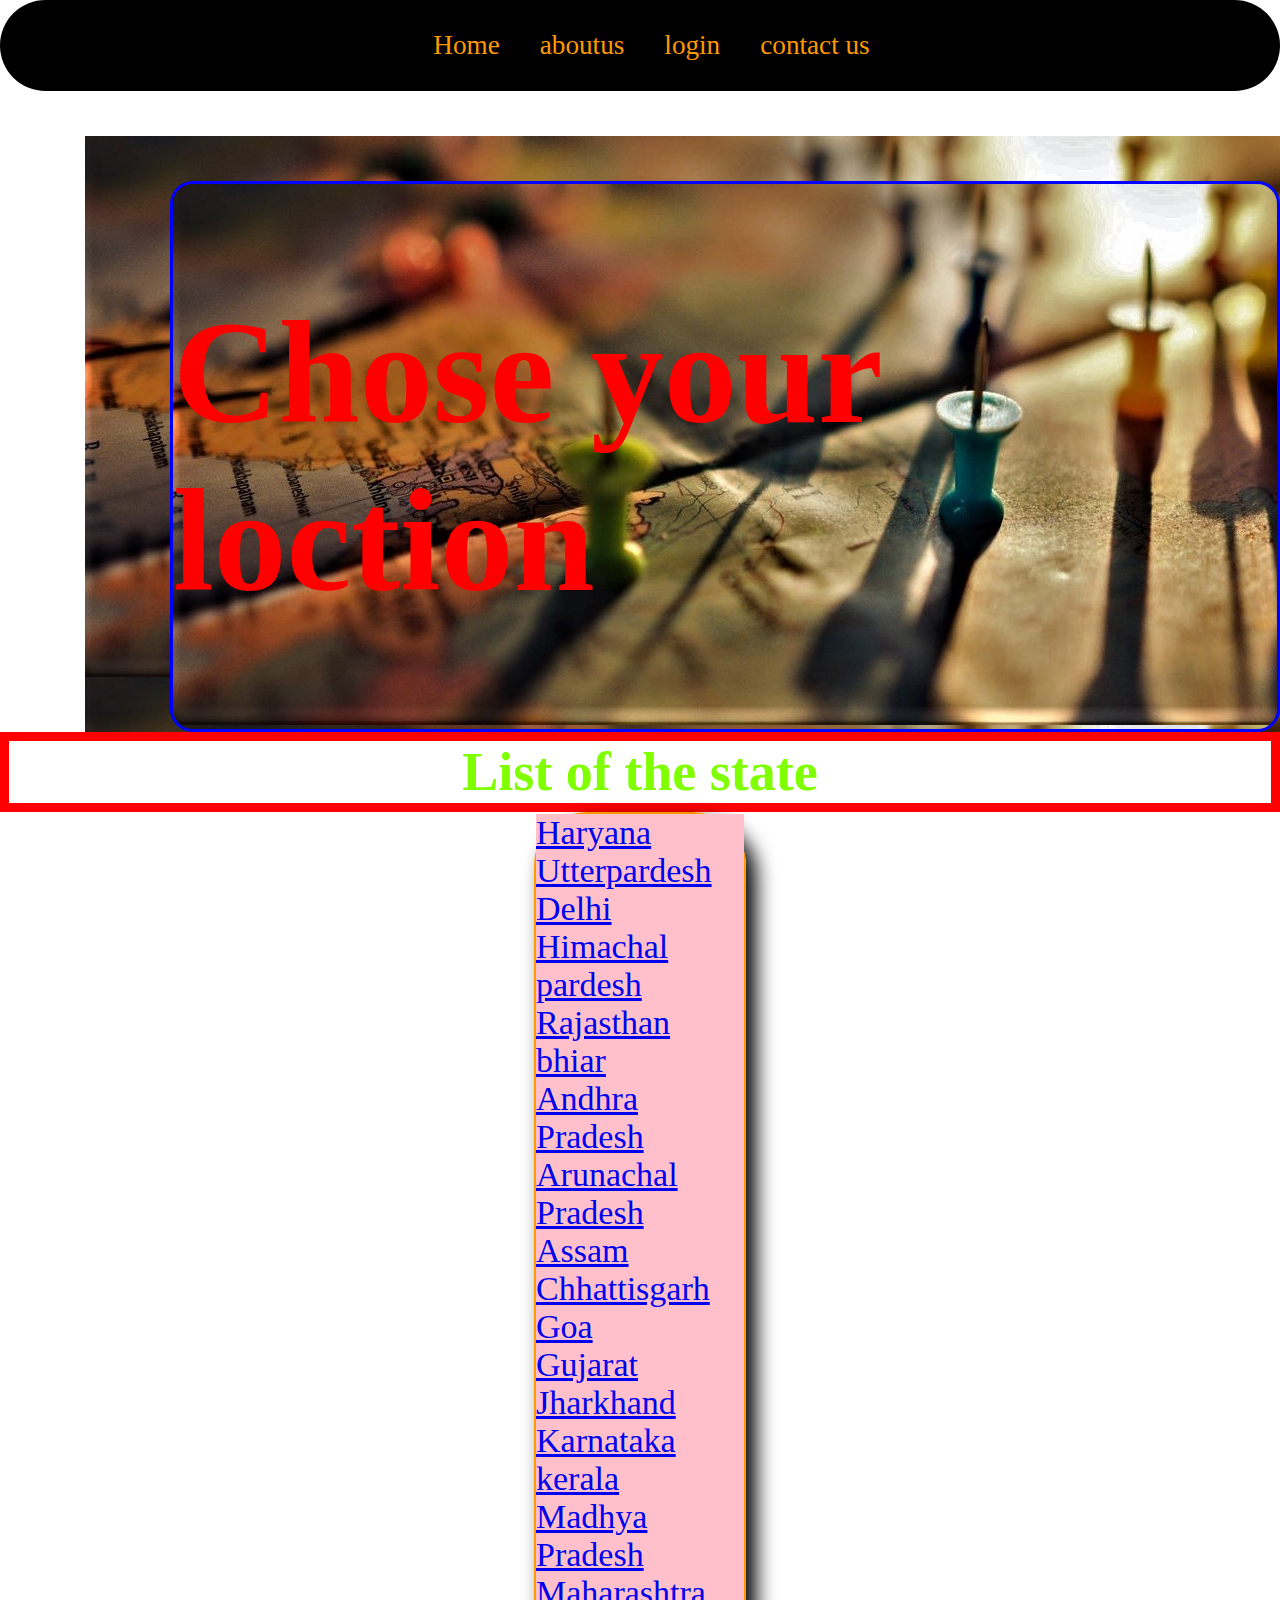
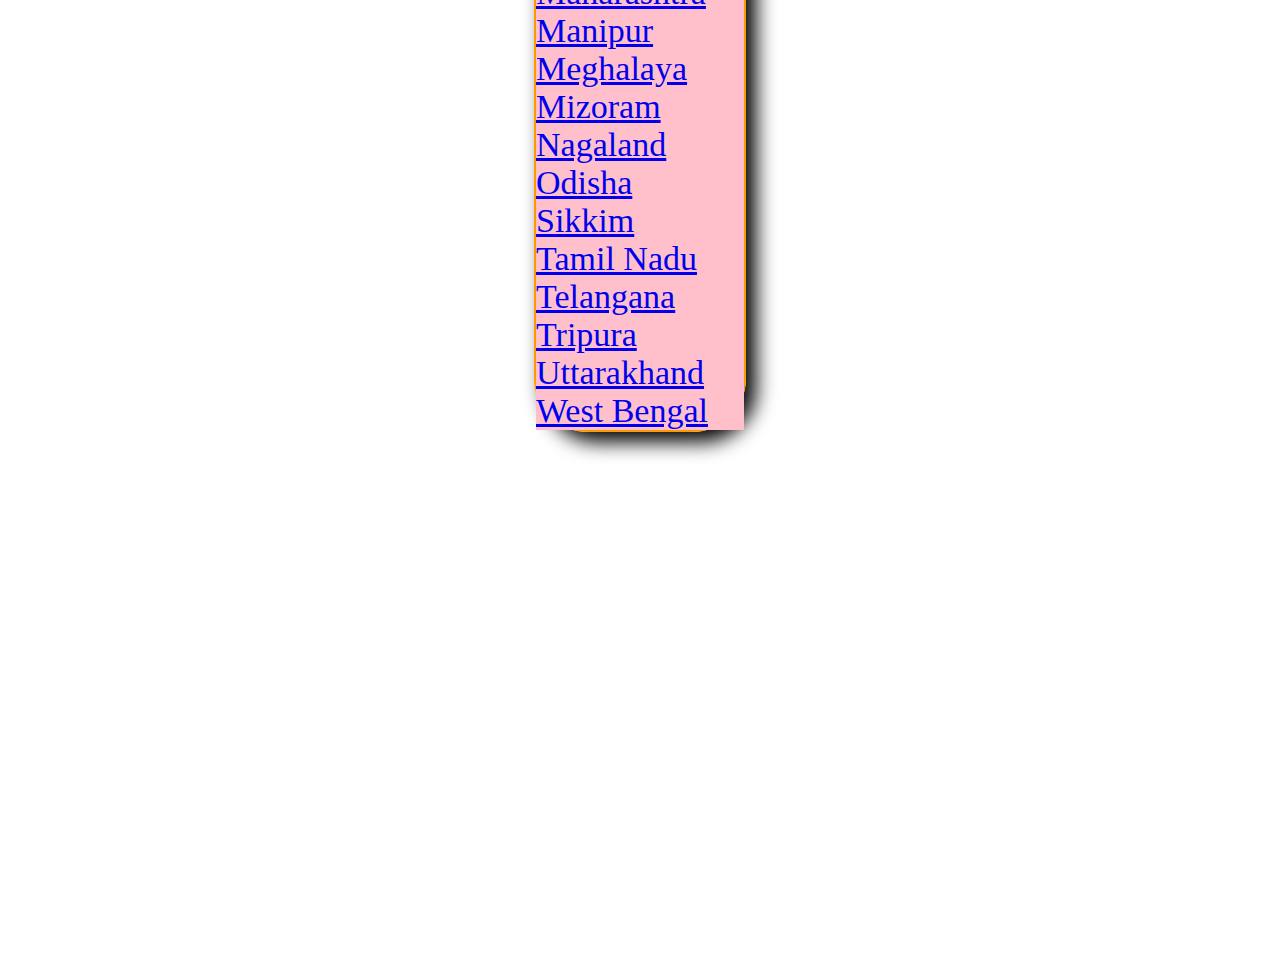
<file: index.html>
<!DOCTYPE html>
<html lang="en">
<head>
    <meta charset="UTF-8">
    <meta http-equiv="X-UA-Compatible" content="IE=edge">
    <meta name="viewport" content="width=device-width, initial-scale=1.0">
    <title>account</title>
    <link rel="stylesheet" href="homepage.css">
</head>
<body>
    <section id="home">
        <div class="logo">
            <!-- <img src=""> -->
        </div>
        <ul class="list">
            <li><a href="#">Home </a></li>
            <li><a href="#">aboutus </a></li>
            <li><a href="#">login</a></li>
            <li><a href="#">contact us</a></li>
            
        </ul>
    </section>
    <nav class="acc">
        <div class="account">
            <h1>Chose your loction  </h1>  
        </div>
    </nav>
    <h2 id="h2">List of the state</h2>
    <div class="your">
        <ul class="state">
            
            <a href="haryana.html"><li>Haryana           </a>    </li>
            <a href="up.html"><li>Utterpardesh            </a>    </li>
            <a href="Delhi.html"><li>Delhi                 </a>    </li>
            <a href="Himachal.html"><li>Himachal pardesh    </a>    </li>
            <a href="#"><li>Rajasthan       </a>    </li>
            <a href="#"><li>bhiar           </a>    </li><a href="#"><li>       </a></li>            
            <a href="#"><li>Andhra Pradesh        </a></li>
            <a href="#"><li>Arunachal Pradesh        </a></li>
            <a href="#"><li>Assam        </a></li>
            <a href="#"><li>Chhattisgarh        </a></li>
            <a href="#"><li>Goa        </a></li>
            <a href="#"><li>Gujarat        </a></li>
            <a href="#"><li>Jharkhand        </a></li>
            <a href="#"><li>Karnataka        </a></li>
            <a href="#"><li>kerala        </a></li>
            <a href="#"><li>Madhya Pradesh        </a></li>
            <a href="#"><li>Maharashtra       </a></li>
            <a href="#>"><li>Manipur     </a></li>
            <a href="#>"><li>Meghalaya      </a></li>
            <a href="#>"><li>Mizoram      </a></li>
            <a href="#>"><li>Nagaland      </a></li>
            <a href="#>"><li>Odisha      </a></li>
            <a href="#>"><li>Sikkim      </a></li>
            <a href="#>"><li>Tamil Nadu      </a></li>
            <a href="#>"><li>Telangana       </a></li>
            <a href="#>"><li>Tripura      </a></li>
            <a href="#>"><li>Uttarakhand      </a></li>
            <a href="#>"><li>West Bengal      </a></li>
        </ul>
         </div>
    </body>
    </html>
</file>
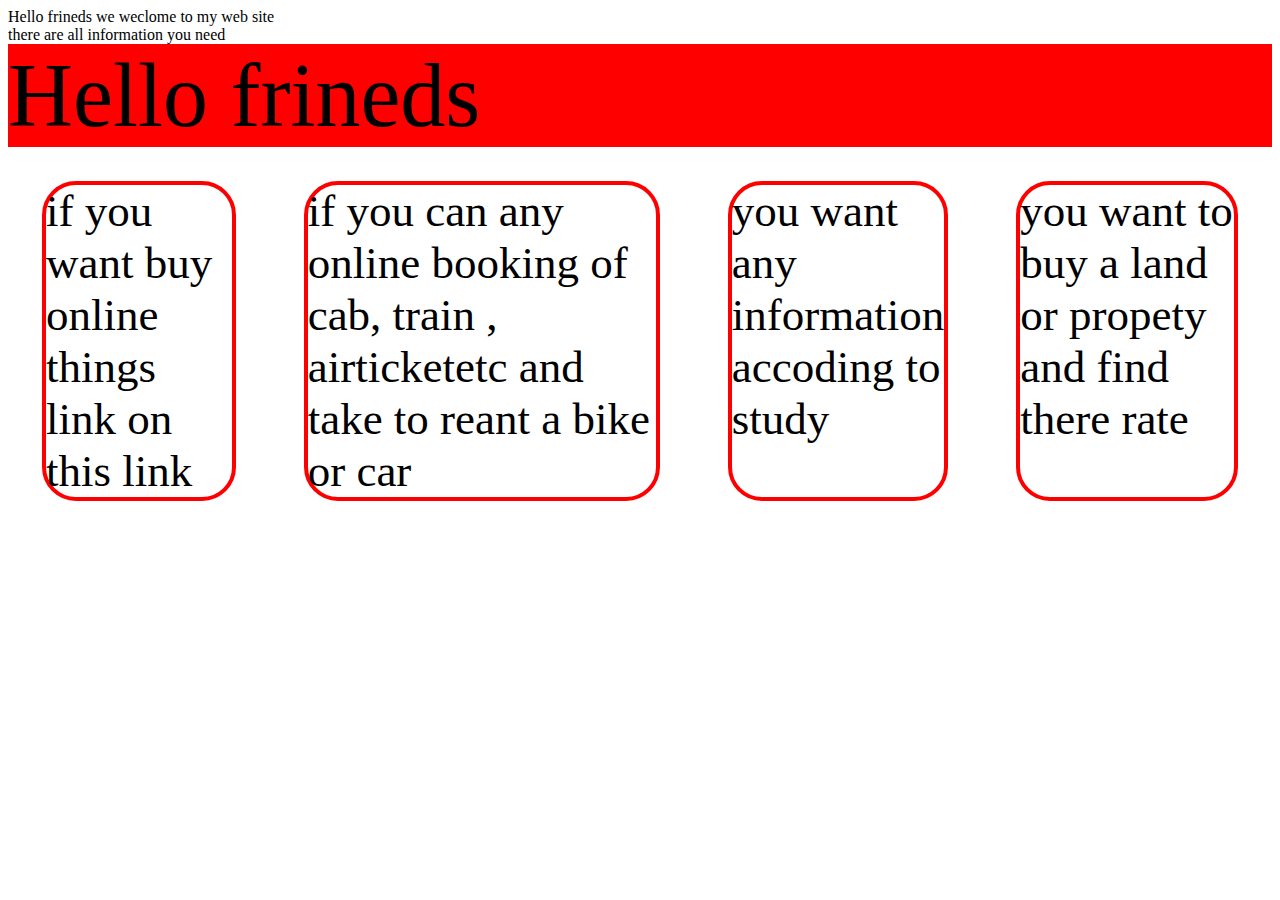
<file: kalanur.html>
<!DOCTYPE html>
<html lang="en">
<head>
    <meta charset="UTF-8">
    <meta http-equiv="X-UA-Compatible" content="IE=edge">
    <meta name="viewport" content="width=device-width, initial-scale=1.0">
    <title>KALANUR</title>
    <link rel="stylesheet" href="kalanur.css">
</head>
<body>
    <div class="kal">
        Hello frineds we weclome to my web site 
    </div>
    there are all information you need
    <merquee
>
    <div class="helo">Hello frineds</div> </merquee>
    <section class="all">
    <div class="b" id="box1">
    if you want buy online things link on this link</div>
    <div class="b" id="box2">
    if you can any online booking of cab, train , airticketetc
     and take to reant a bike or car </div>
    <div class="b" id="box3">
    you want any information accoding to study</div> 
    <div class="b" id="box4">
    you want to buy a land or propety and find there rate </div>
</section>
</body>
</html>
</file>
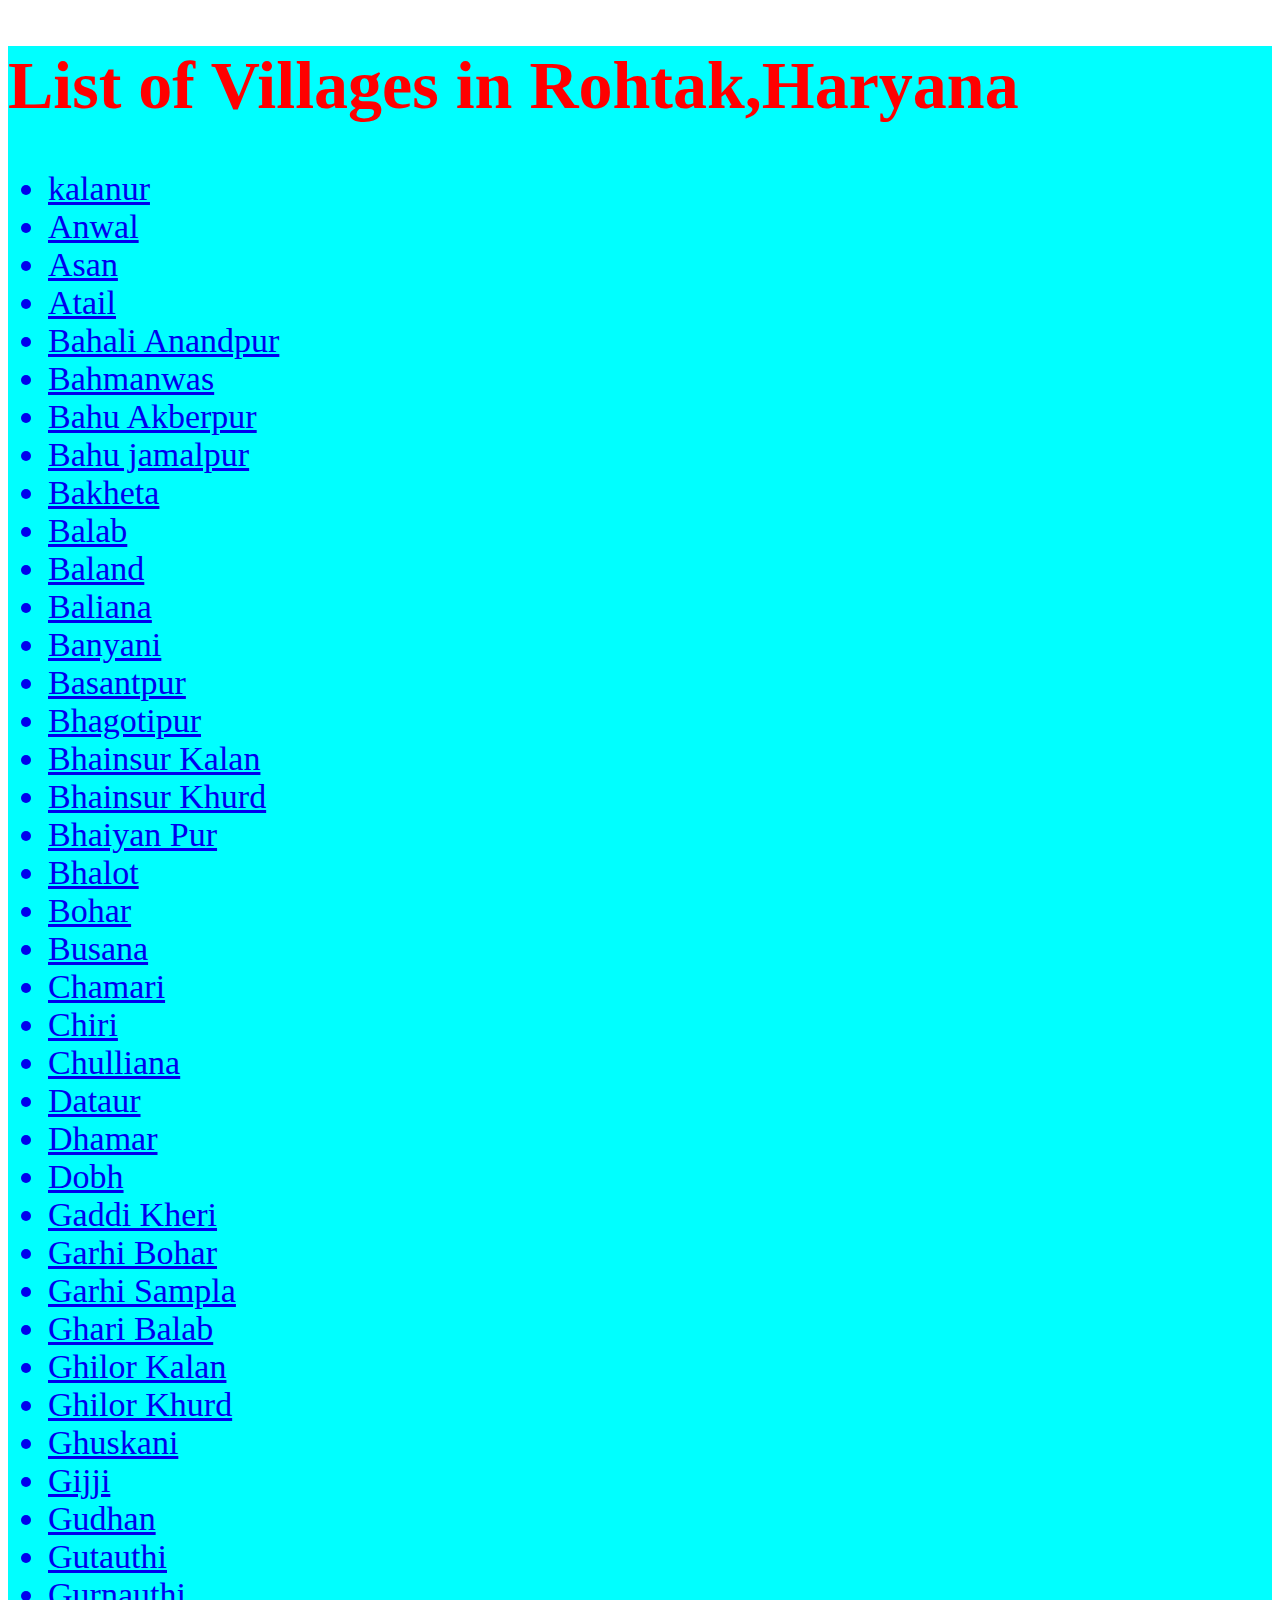
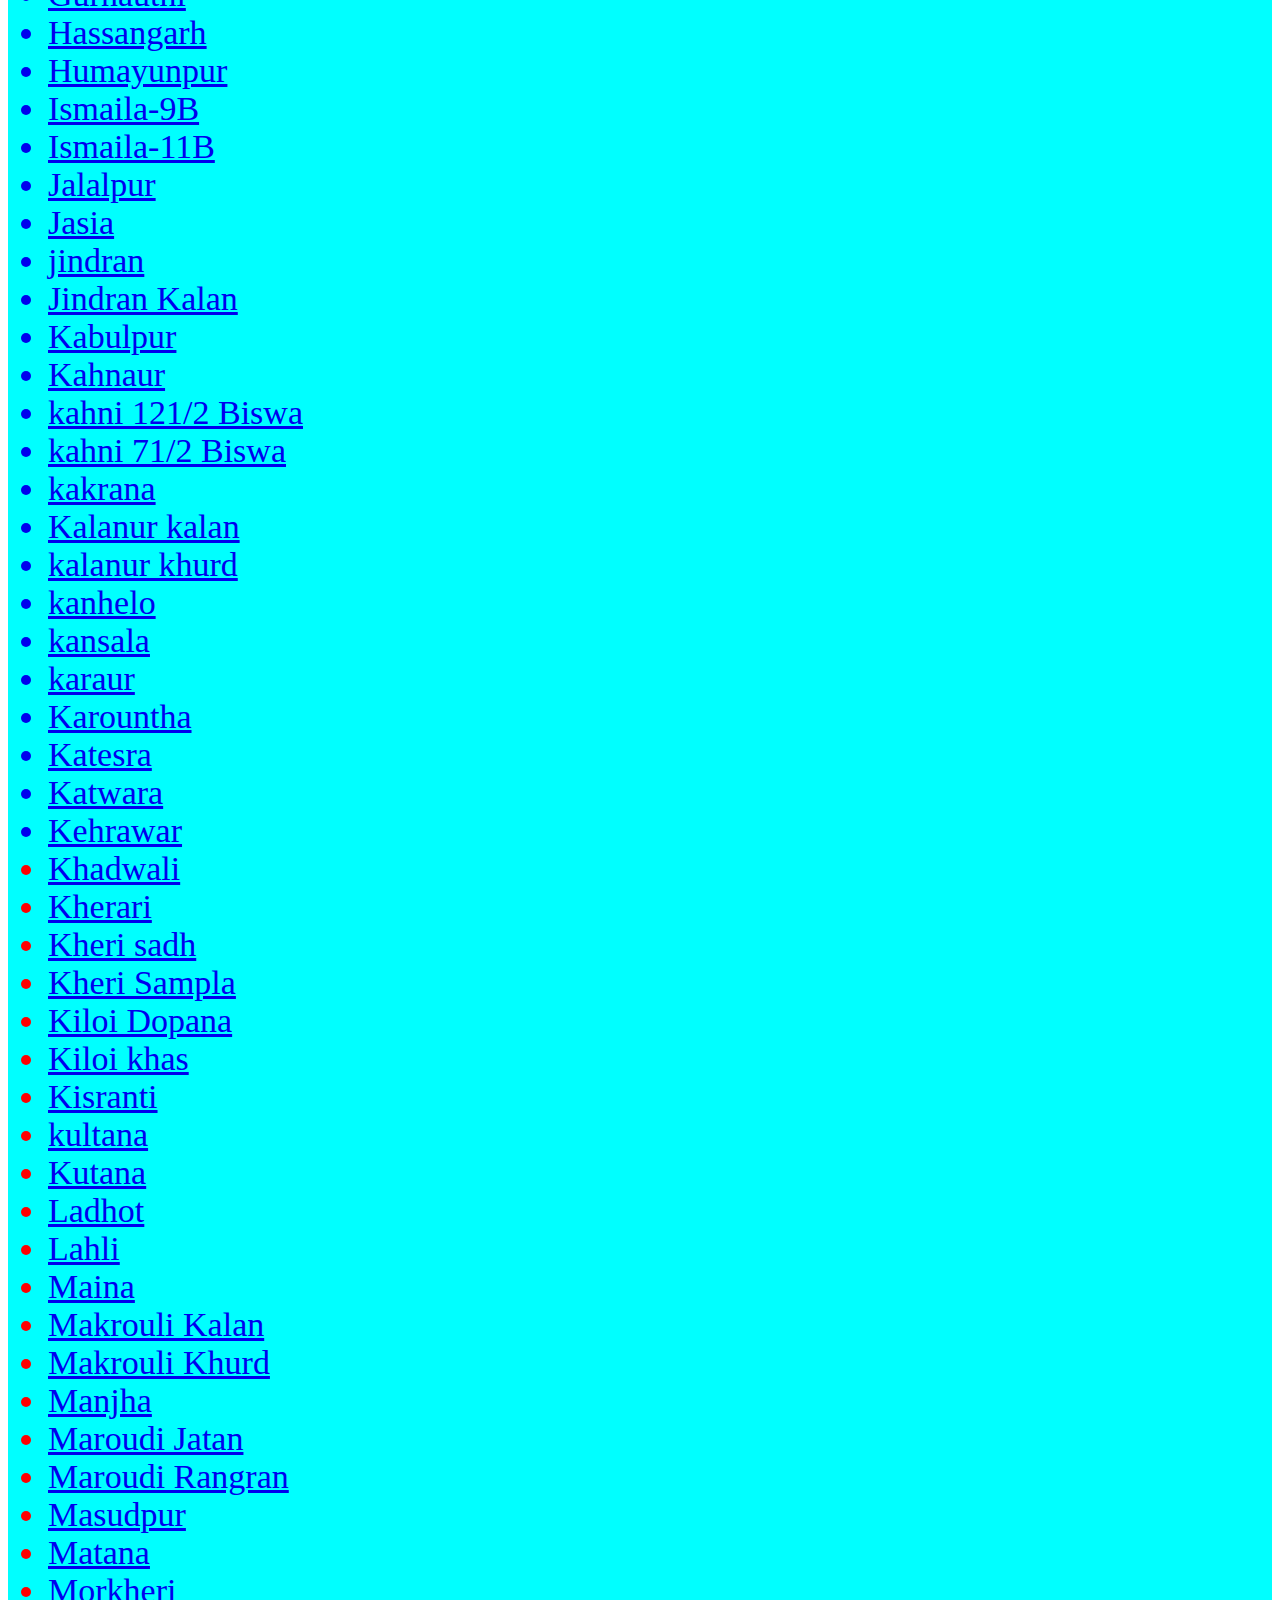
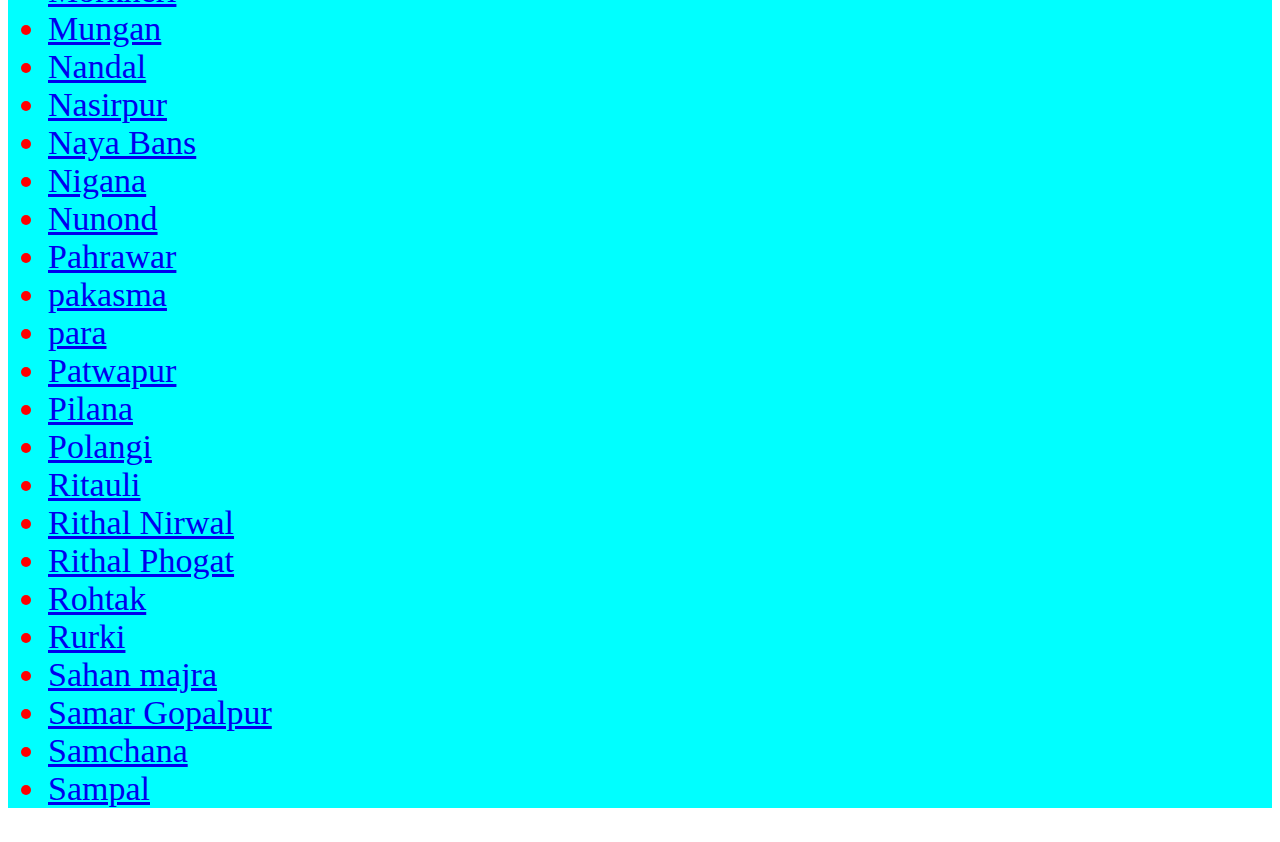
<file: Rohtak.html>
<!DOCTYPE html>
<html lang="en">
<head>
    <meta charset="UTF-8">
    <meta http-equiv="X-UA-Compatible" content="IE=edge">
    <meta name="viewport" content="width=device-width, initial-scale=1.0">
    <title>list of district in rothak</title>
    <style>
        .rothak{
            background-color: aqua;
            color: red;
            font-size: 34px;
            list-style: none;
        }
    </style>
</head>
<body>
    <div class="rothak">
        <h1>List of Villages in Rohtak,Haryana</h1>
        <ul>
            <a href="kalanur.html"><li>kalanur             </li></a>
            <a href="#"><li>Anwal               </li></a>  
            <a href="#"><li>Asan                </li></a> 
            <a href="#"><li>Atail               </li></a>
            <a href="#"><li>Bahali Anandpur     </li></a>
            
            <a href="#"><li>Bahmanwas           </li></a>
            <a href="#"><li>Bahu  Akberpur      </li></a>
            
            <a href="#"><li>Bahu jamalpur       </li></a>
            <a href="#"><li>Bakheta             </li></a>
            <a href="#"><li>Balab               </li></a>
            <a href="#"><li>Baland              </li></a>
            <a href="#"><li>Baliana             </li></a>
            <a href="#"><li>Banyani             </li></a>
            <a href="#"><li>Basantpur           </li></a>
            <a href="#"><li>Bhagotipur          </li></a>
            <a href="#"><li>Bhainsur Kalan      </li></a>
            <a href="#"><li>Bhainsur Khurd      </li></a>
            <a href="#"><li>Bhaiyan Pur         </li></a>
            <a href="#"><li>Bhalot              </li></a>
            <a href="#"><li>Bohar               </li></a>
            <a href="#"><li>Busana              </li></a>
            <a href="#"><li>Chamari             </li></a>
            <a href="#"><li>Chiri               </li></a>
            <a href="#"><li>Chulliana           </li></a>
            <a href="#"><li>Dataur              </li></a>
            <a href="#"><li>Dhamar              </li></a>
            <a href="#"><li>Dobh                </li></a>
            <a href="#"><li>Gaddi Kheri         </li></a>
            <a href="#"><li>Garhi Bohar         </li></a>
            <a href="#"><li>Garhi Sampla        </li></a>
            <a href="#"><li>Ghari Balab         </li></a>
            <a href="#"><li>Ghilor Kalan        </li></a>            
            <a href="#"><li>Ghilor Khurd        </li></a>            
            <a href="#"><li>Ghuskani            </li></a>
            <a href="#"><li>Gijji               </li></a>
            <a href="#"><li>Gudhan              </li></a>
            <a href="#"><li>Gutauthi            </li></a>                       
            <a href="#"><li>Gurnauthi           </li></a>
            <a href="#"><li>Hassangarh          </li></a>                   
            <a href="#"><li>Humayunpur          </li></a>            
            <a href="#"><li>Ismaila-9B          </li></a>
            <a href="#"><li>Ismaila-11B         </li></a>
            <a href="#"><li>Jalalpur            </li></a>
            <a href="#"><li>Jasia               </li></a>
            <a href="#"><li>jindran             </li></a>
            <a href="#"><li>Jindran Kalan       </li></a>
            <a href="#"><li>Kabulpur            </li></a>
            <a href="#"><li>Kahnaur             </li></a>
            <a href="#"><li>kahni 121/2 Biswa   </li></a>
            <a href="#"><li>kahni 71/2 Biswa    </li></a>
            <a href="#"><li>kakrana             </li></a>
            <a href="#"><li>Kalanur kalan       </li></a>
            <a href="#"><li>kalanur khurd       </li></a>
            <a href="#"><li>kanhelo             </li></a>
            <a href="#"><li>kansala             </li></a>
            <a href="#"><li>karaur              </li></a>
            <a href="#"><li>Karountha           </li></a>
            <a href="#"><li>Katesra             </li></a>
            <a href="#"><li>Katwara             </li></a>
            <a href="#"><li>Kehrawar            </li></a>
            <a href="#"><li>Khadwali            </a></li>
            <a href="#"><li>Kherari             </a></li>
            <a href="#"><li>Kheri sadh          </a></li>
            <a href="#"><li>Kheri Sampla        </a></li>
            <a href="#"><li>Kiloi Dopana        </a></li>
            <a href="#"><li>Kiloi khas          </a></li>
            <a href="#"><li>Kisranti            </a></li>
            <a href="#"><li>kultana             </a></li>
            <a href="#"><li>Kutana              </a></li>
            <a href="#"><li>Ladhot              </a></li>
            <a href="#"><li>Lahli               </a></li>
            <a href="#"><li>Maina               </a></li>
            <a href="#"><li>Makrouli Kalan      </a></li>
            <a href="#"><li>Makrouli Khurd      </a></li>
            <a href="#"><li>Manjha              </a></li>
            <a href="#"><li>Maroudi Jatan       </a></li>
            <a href="#"><li>Maroudi Rangran     </a></li>
            <a href="#"><li>Masudpur            </a></li>
            <a href="#"><li>Matana              </a></li>
            <a href="#"><li>Morkheri            </a></li>
            <a href="#"><li>Mungan              </a></li>
            <a href="#"><li>Nandal              </a></li>
            <a href="#"><li>Nasirpur            </a></li>
            <a href="#"><li>Naya Bans           </a></li>
            <a href="#"><li>Nigana              </a></li>
            <a href="#"><li>Nunond              </a></li>
            <a href="#"><li>Pahrawar            </a></li>
            <a href="#"><li>pakasma             </a></li>
            <a href="#"><li>para                </a></li>
            <a href="#"><li>Patwapur            </a></li>
            <a href="#"><li>Pilana              </a></li>
            <a href="#"><li>Polangi             </a></li>
            <a href="#"><li>Ritauli             </a></li>
            <a href="#"><li>Rithal Nirwal       </a></li>
            <a href="#"><li>Rithal Phogat       </a></li>
            <a href="#"><li>Rohtak              </a></li>
            <a href="#"><li>Rurki               </a></li>
            <a href="#"><li>Sahan majra         </a></li>
            <a href="#"><li>Samar Gopalpur      </a></li>
            <a href="#"><li>Samchana            </a></li>
            <a href="#"><li>Sampal              </a></li>
        </ul>
    </div>
</body>
</html>
</file>
<file: homepage.css>
*{
    margin: 0px;
    padding: 0%;
   
}

#home{
    display: flex;
    background-color: black;
    color: white;
    border-radius: 433px;
    align-items: center;
    position: relative;
    justify-content: center;
    animation-name: animenation;
    animation-duration: 2s;
    animation-iteration-count: 1;
}
@keyframes animenation{
    0%{
        transform: translateY(100%);
    }
}
#home::before{
    content: "";
    position: absolute;
    background-color: rgb(255, 255, 255);
    color: black;
    height: 100%;
    width: 100%;
    z-index: -9;
    opacity: 100

}
.list{
    display: flex;
    margin-left: 23px;
    padding: 15px;
}
#home ul li {   
    list-style: none;
    font-size: 1.7rem;
}
#home ul li a{
    justify-content: center;
    position: relative;
    align-items: center;
    color:rgb(255, 153, 0);
    padding: 15px 20px;
    display: flex;
    border-radius: 20px;
    text-decoration: none;
}
.list li :hover{
    background-color: white;
    color: rgb(190, 129, 129); 
}
#hello{
    align-items: center;
    justify-content: center;
    border: 9px solid black;
    border-radius: 23px;
}
.account{
    margin-top: 45px;
    margin-left: 85px;
    background-image:url("location1.jpg");
    font-size: 73px;
    color: red;
    display: flex;
    justify-content: center;
    align-items: center;
    border-radius: 23px ;
    border: 3px solid blue;
    height: 545px;
    width: 1500px;  
    animation-name: divit10;
    animation-duration: 2s;
    animation-iteration-count:100;
   /* display: flex;
   justify-content: center;
   align-items: center;
   border-radius: 23px ;
   border: 3px solid blue; */
   
}
    @keyframes divit10 {
        from{
   
    color: rgb(255, 255, 255);
        }
        to {
    
            color: rgb(255, 0, 0);
            animation-name: anime;
        }}
    @keyframes anime{
        from{
            color: black;
        }
        to{
            color: yellow;
        }}

    
.acc{
    display:flex;
    margin-top: 45px;
    margin-left: 85px;
    background-image:url("location1.jpg");
    font-size: 73px;
    animation-name: NAME;
    animation-duration: 3s;
    animation-iteration-count: 1;
}
@keyframes NAME{
    0%{
        transform: translateX(100%);
    }
}

.state{
    color: white;
    list-style: none;
    font-size: 34px;
    background-color: pink;
}
.your{
    display: flex;
    justify-content: center;
    align-items: center;
    animation-name: roll;
    animation-duration: 3s;
    animation-iteration-count: 1;
    border: 2px solid rgb(255, 153, 0);
    border-radius: 54px;
    box-shadow: 10px 10px 20px;
    margin: 534px;
    margin-top: 0%;
}
@keyframes roll{
    0%{
        transform: translateZ(100%);
    }
}

#h2{justify-content: center;
    display: flex;
    font-size: 54px;
    color: chartreuse;
    border: 9px solid red;
}
</file>
<file: kalanur.css>
.all{
    font-size: 45px;
    display: flex;

}
.helo{
    font-size: 90px;
    background-color: red;
}
.b{
    border: 4px solid red;
    margin: 34px;
    border-radius: 34px;
}
</file>
